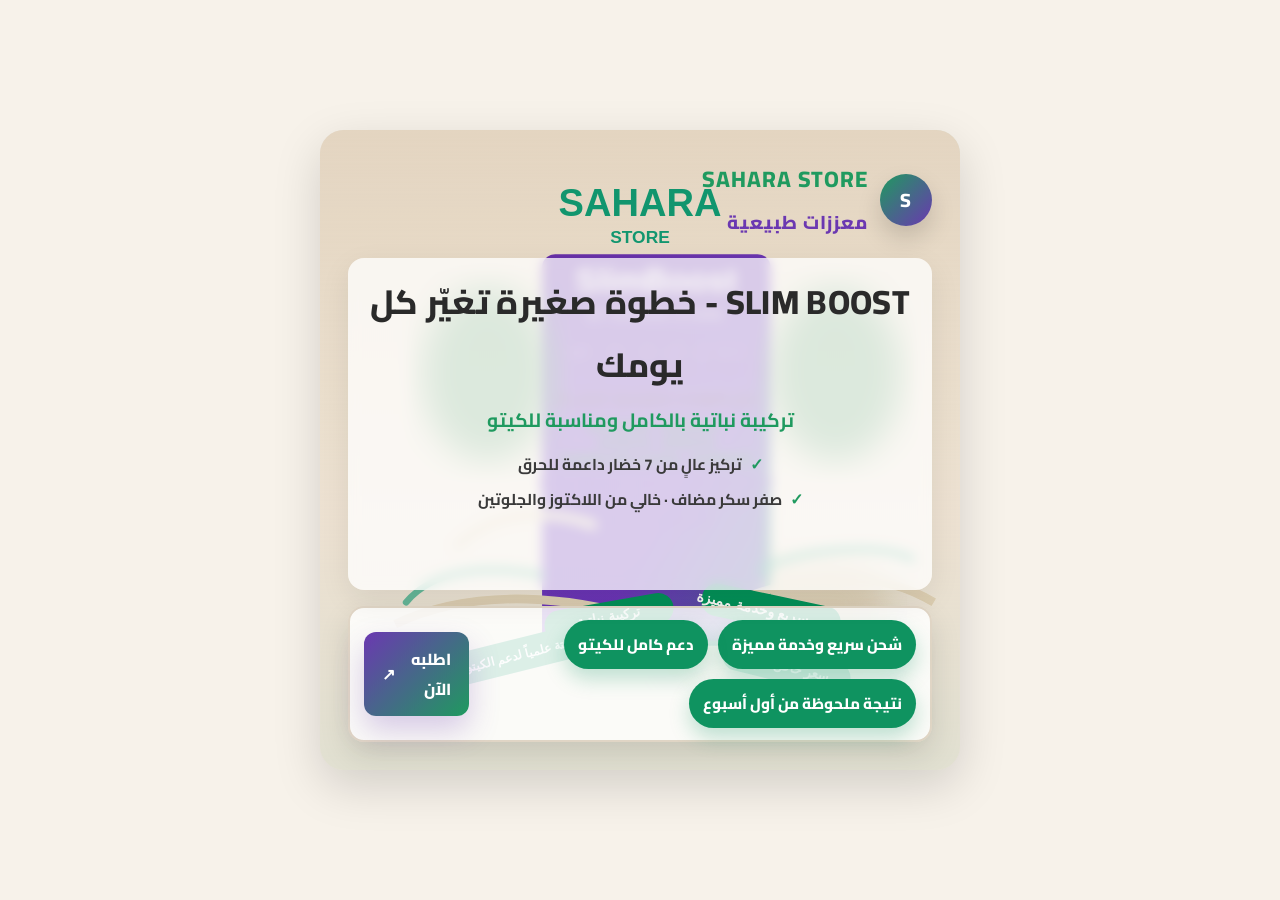
<file: ads/slim-boost/index.html>
<!DOCTYPE html>
<html lang="ar" dir="rtl">
<head>
  <meta charset="UTF-8" />
  <meta name="viewport" content="width=device-width, initial-scale=1.0" />
  <title>إعلان Slim Boost | Sahara Store</title>
  <link rel="preconnect" href="https://fonts.googleapis.com">
  <link rel="preconnect" href="https://fonts.gstatic.com" crossorigin>
  <link href="https://fonts.googleapis.com/css2?family=Cairo:wght@600;700;800;900&family=Almarai:wght@700;800&display=swap" rel="stylesheet">
  <link rel="stylesheet" href="styles.css" />
</head>
<body>
  <main class="ad-wrapper" aria-label="Slim Boost HTML5 ad">
    <div class="bg-layer" role="presentation">
      <img src="../../assets/sahara-slim-boost.svg" alt="" loading="lazy">
      <span class="gradient"></span>
    </div>

    <div class="ad-content">
      <div class="logo" aria-label="Sahara Store">
        <div class="logo-icon" aria-hidden="true">S</div>
        <div>
          <div class="logo-name">SAHARA STORE</div>
          <small>معززات طبيعية</small>
        </div>
      </div>

      <div class="hero-copy">
        <h1>SLIM BOOST - خطوة صغيرة تغيّر كل يومك</h1>
        <p>تركيبة نباتية بالكامل ومناسبة للكيتو</p>
        <ul>
          <li>تركيز عالٍ من 7 خضار داعمة للحرق</li>
          <li>صفر سكر مضاف · خالي من اللاكتوز والجلوتين</li>
        </ul>
      </div>

      <div class="cta">
        <div class="badges" aria-label="مزايا المنتج">
          <div class="badge">شحن سريع وخدمة مميزة</div>
          <div class="badge">دعم كامل للكيتو</div>
          <div class="badge">نتيجة ملحوظة من أول أسبوع</div>
        </div>
        <a class="button" href="https://saharastore.example/offer" target="_blank" rel="noreferrer noopener">
          اطلبه الآن
          <span aria-hidden="true">↗</span>
        </a>
      </div>
    </div>
  </main>
</body>
</html>
</file>
<file: ads/slim-boost/styles.css>
* {
  box-sizing: border-box;
}

body {
  margin: 0;
  font-family: 'Cairo', 'Almarai', 'Arial', sans-serif;
  background: #f7f2ea;
  display: flex;
  justify-content: center;
  align-items: center;
  min-height: 100vh;
  color: #1f9a5f;
}

.ad-wrapper {
  position: relative;
  width: min(92vw, 640px);
  aspect-ratio: 1 / 1;
  overflow: hidden;
  border-radius: 24px;
  box-shadow: 0 16px 48px rgba(0, 0, 0, 0.15);
  background: radial-gradient(circle at 20% 20%, rgba(214, 198, 170, 0.35), transparent 45%),
              radial-gradient(circle at 80% 30%, rgba(31, 154, 95, 0.18), transparent 50%),
              #ede5d9;
}

.bg-layer {
  position: absolute;
  inset: 0;
  overflow: hidden;
  isolation: isolate;
}

.bg-layer img {
  position: absolute;
  inset: 0;
  width: 100%;
  height: 100%;
  object-fit: cover;
  filter: saturate(1.05) contrast(1.05);
  transform: scale(1.02);
}

.bg-layer .gradient {
  position: absolute;
  inset: 0;
  background: linear-gradient(180deg, rgba(237, 229, 217, 0.85) 0%, rgba(237, 229, 217, 0.35) 60%, rgba(23, 118, 75, 0.08) 100%);
  mix-blend-mode: multiply;
  pointer-events: none;
}

.ad-content {
  position: relative;
  z-index: 1;
  padding: 28px;
  display: grid;
  grid-template-rows: auto 1fr auto;
  gap: 16px;
  height: 100%;
}

.logo {
  display: flex;
  align-items: center;
  gap: 12px;
  font-weight: 800;
  font-size: 1.4rem;
  letter-spacing: 0.04em;
}

.logo small {
  color: #6b38b1;
  font-weight: 800;
}

.logo-icon {
  width: 52px;
  height: 52px;
  border-radius: 50%;
  background: linear-gradient(135deg, #1f9a5f, #6b38b1);
  display: grid;
  place-items: center;
  color: #fff;
  font-size: 1.2rem;
  box-shadow: 0 12px 24px rgba(0, 0, 0, 0.15);
}

.hero-copy {
  text-align: center;
  color: #2a2a2a;
  background: rgba(255, 255, 255, 0.75);
  backdrop-filter: blur(6px);
  padding: 12px 16px;
  border-radius: 16px;
  box-shadow: 0 10px 30px rgba(0, 0, 0, 0.08);
}

.hero-copy h1 {
  margin: 0;
  font-size: clamp(1.6rem, 3vw, 2.1rem);
  font-weight: 800;
  letter-spacing: 0.01em;
}

.hero-copy p {
  margin: 6px 0 0;
  font-size: clamp(1rem, 2vw, 1.2rem);
  color: #1f9a5f;
  font-weight: 700;
}

.hero-copy ul {
  list-style: none;
  padding: 12px 0 0;
  margin: 0;
  display: grid;
  gap: 6px;
  color: #3a3a3a;
  font-weight: 700;
  font-size: 0.98rem;
}

.hero-copy li::before {
  content: "✓";
  display: inline-block;
  margin-left: 8px;
  color: #1f9a5f;
}

.cta {
  display: flex;
  align-items: center;
  justify-content: space-between;
  gap: 12px;
  padding: 12px 14px;
  background: rgba(255, 255, 255, 0.86);
  border-radius: 16px;
  box-shadow: 0 12px 30px rgba(0, 0, 0, 0.12);
  border: 2px solid #e0d5c5;
}

.badges {
  display: flex;
  flex-wrap: wrap;
  gap: 10px;
}

.badge {
  background: #0f9360;
  color: #fff;
  padding: 10px 14px;
  border-radius: 999px;
  font-weight: 800;
  font-size: 0.95rem;
  box-shadow: 0 10px 20px rgba(15, 147, 96, 0.25);
  display: inline-flex;
  align-items: center;
  gap: 8px;
  animation: float 6s ease-in-out infinite;
}

.badge span {
  display: inline-block;
  padding: 6px 10px;
  background: rgba(255, 255, 255, 0.15);
  border-radius: 999px;
}

.button {
  background: linear-gradient(135deg, #6b38b1, #1f9a5f);
  color: #fff;
  padding: 12px 18px;
  border-radius: 12px;
  font-weight: 800;
  text-decoration: none;
  font-size: 1rem;
  box-shadow: 0 14px 30px rgba(107, 56, 177, 0.25);
  transition: transform 0.2s ease, box-shadow 0.2s ease;
  display: inline-flex;
  align-items: center;
  gap: 10px;
}

.button:hover {
  transform: translateY(-1px);
  box-shadow: 0 18px 34px rgba(31, 154, 95, 0.35);
}

.button:active {
  transform: translateY(0);
}

@keyframes float {
  0% { transform: translateY(0); }
  50% { transform: translateY(-4px); }
  100% { transform: translateY(0); }
}

@media (max-width: 540px) {
  .ad-wrapper {
    width: 100vw;
    border-radius: 0;
  }

  .cta {
    flex-direction: column;
    align-items: stretch;
  }

  .button {
    text-align: center;
    justify-content: center;
  }
}
</file>
